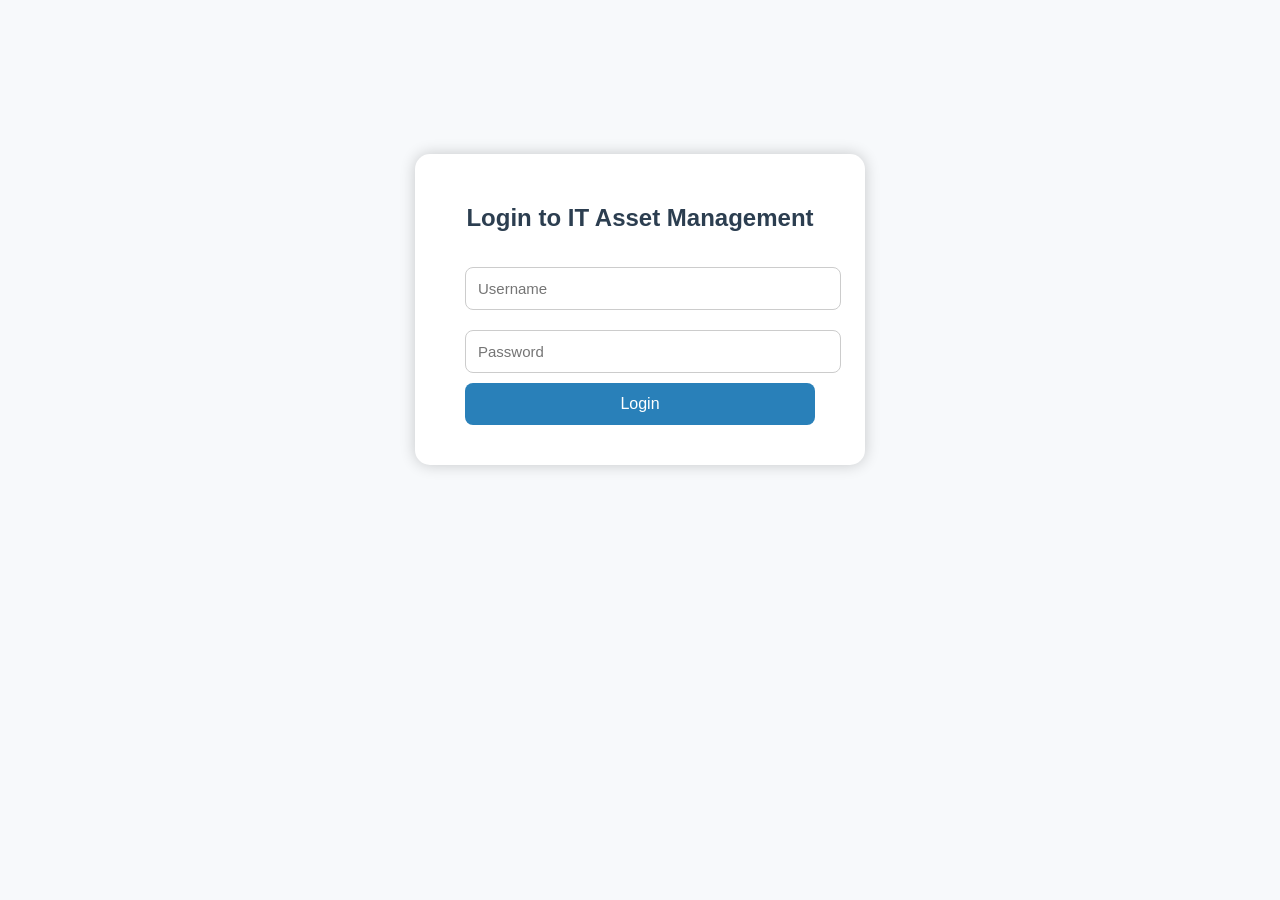
<file: login.html>
<!DOCTYPE html>
<html lang="en">
<head>
  <meta charset="UTF-8" />
  <meta name="viewport" content="width=device-width, initial-scale=1.0" />
  <title>IT Asset Management - Login</title>
  <link rel="stylesheet" href="style.css" />
</head>
<body>
  <div class="login-container">
    <h2>Login to IT Asset Management</h2>
    <form id="loginForm">
      <input type="text" id="username" placeholder="Username" required />
      <input type="password" id="password" placeholder="Password" required />
      <button type="submit">Login</button>
    </form>
  </div>

  <script>
    document.getElementById("loginForm").addEventListener("submit", function (e) {
      e.preventDefault();
      const user = document.getElementById("username").value.trim();
      const pass = document.getElementById("password").value.trim();

      if (user === "admin" && pass === "123") {
        window.location.href = "index.html";
      } else {
        alert("Invalid username or password!");
      }
    });
  </script>
</body>
</html>
</file>
<file: style.css>
/* ===== GLOBAL ===== */
body {
  font-family: "Poppins", sans-serif;
  background: #f7f9fb;
  margin: 0;
  padding: 0;
  color: #2c3e50;
}

h1, h2 { margin: 10px 0; }

/* ===== HEADER ===== */
header {
  background: #2980b9;
  color: white;
  display: flex;
  justify-content: space-between;
  align-items: center;
  padding: 15px 30px;
}

header h1 { font-size: 22px; }

#logoutBtn {
  background: #e74c3c;
  border: none;
  color: white;
  padding: 8px 15px;
  border-radius: 5px;
  cursor: pointer;
}

#logoutBtn:hover { background: #c0392b; }

/* ===== FORM SECTION ===== */
.form-section {
  background: #fff;
  margin: 25px auto;
  width: 85%;
  padding: 20px;
  border-radius: 12px;
  box-shadow: 0 0 10px rgba(0,0,0,0.1);
}

.form-row {
  display: flex;
  justify-content: space-between;
  margin-bottom: 15px;
  flex-wrap: wrap;
}

.form-row input,
.form-row select {
  width: 48%;
  padding: 10px;
  border: 1px solid #ccc;
  border-radius: 6px;
  font-size: 15px;
}

button[type="submit"] {
  background: #2980b9;
  color: #fff;
  border: none;
  padding: 12px 20px;
  font-size: 16px;
  border-radius: 8px;
  cursor: pointer;
}

button[type="submit"]:hover { background: #1f6692; }

/* ===== DASHBOARD SECTION ===== */
.dashboard-section {
  width: 85%;
  background: #fff;
  margin: 25px auto;
  padding: 25px;
  border-radius: 12px;
  box-shadow: 0 0 10px rgba(0,0,0,0.1);
}

/* ===== TOP COUNTERS ===== */
.asset-counters.top-counters {
  display: flex;
  justify-content: space-between;
  flex-wrap: wrap;
  margin-bottom: 20px;
}

.asset-counters.top-counters .counter {
  flex: 1;
  text-align: center;
  margin: 5px;
  font-weight: bold;
  padding: 15px 10px;
  border-radius: 10px;
  background: #ecf0f1;
}

.counter.available { background: #d4efdf; color: #1e8449; }
.counter.inuse { background: #d6eaf8; color: #21618c; }
.counter.repair { background: #f9e79f; color: #b9770e; }
.counter.retired { background: #f5b7b1; color: #943126; }

/* ===== TABLE SECTION ===== */
.table-section {
  width: 85%;
  background: #fff;
  margin: 25px auto;
  padding: 25px;
  border-radius: 12px;
  box-shadow: 0 0 10px rgba(0,0,0,0.1);
}

table {
  width: 100%;
  border-collapse: collapse;
}

th, td {
  padding: 10px;
  border-bottom: 1px solid #ccc;
  text-align: center;
}

th { background: #2980b9; color: white; }

.action-btn {
  padding: 6px 12px;
  margin: 0 3px;
  border: none;
  border-radius: 5px;
  color: white;
  cursor: pointer;
}

.action-btn.edit { background: #f39c12; }
.action-btn.edit:hover { background: #d68910; }

.action-btn.delete { background: #e74c3c; }
.action-btn.delete:hover { background: #c0392b; }

/* ===== CHARTS SINGLE LINE ===== */
.charts-section {
  display: flex;
  justify-content: space-between;
  flex-wrap: wrap;
  gap: 20px;
  margin-top: 30px;
}

.chart-wrapper {
  flex: 1;
  min-width: 250px;
  max-width: 400px;
  background: #fff;
  padding: 20px;
  border-radius: 12px;
  box-shadow: 0 0 10px rgba(0,0,0,0.1);
}

/* ===== LOGIN PAGE ===== */
.login-container {
  background: #ffffff;
  padding: 40px 50px;
  border-radius: 15px;
  box-shadow: 0 0 15px rgba(0,0,0,0.2);
  width: 350px;
  text-align: center;
  margin: auto;
  margin-top: 12%;
}

.login-container h2 { margin-bottom: 25px; color: #2c3e50; }

.login-container input {
  width: 100%;
  padding: 12px;
  margin: 10px 0;
  border: 1px solid #ccc;
  border-radius: 8px;
  font-size: 15px;
  outline: none;
}

.login-container button {
  width: 100%;
  background: #2980b9;
  color: white;
  padding: 12px;
  border: none;
  border-radius: 8px;
  font-size: 16px;
  cursor: pointer;
}

.login-container button:hover { background: #1f6692; }

/* ===== RESPONSIVE ===== */
@media (max-width: 900px) {
  .charts-section { flex-direction: column; }
}
</file>
